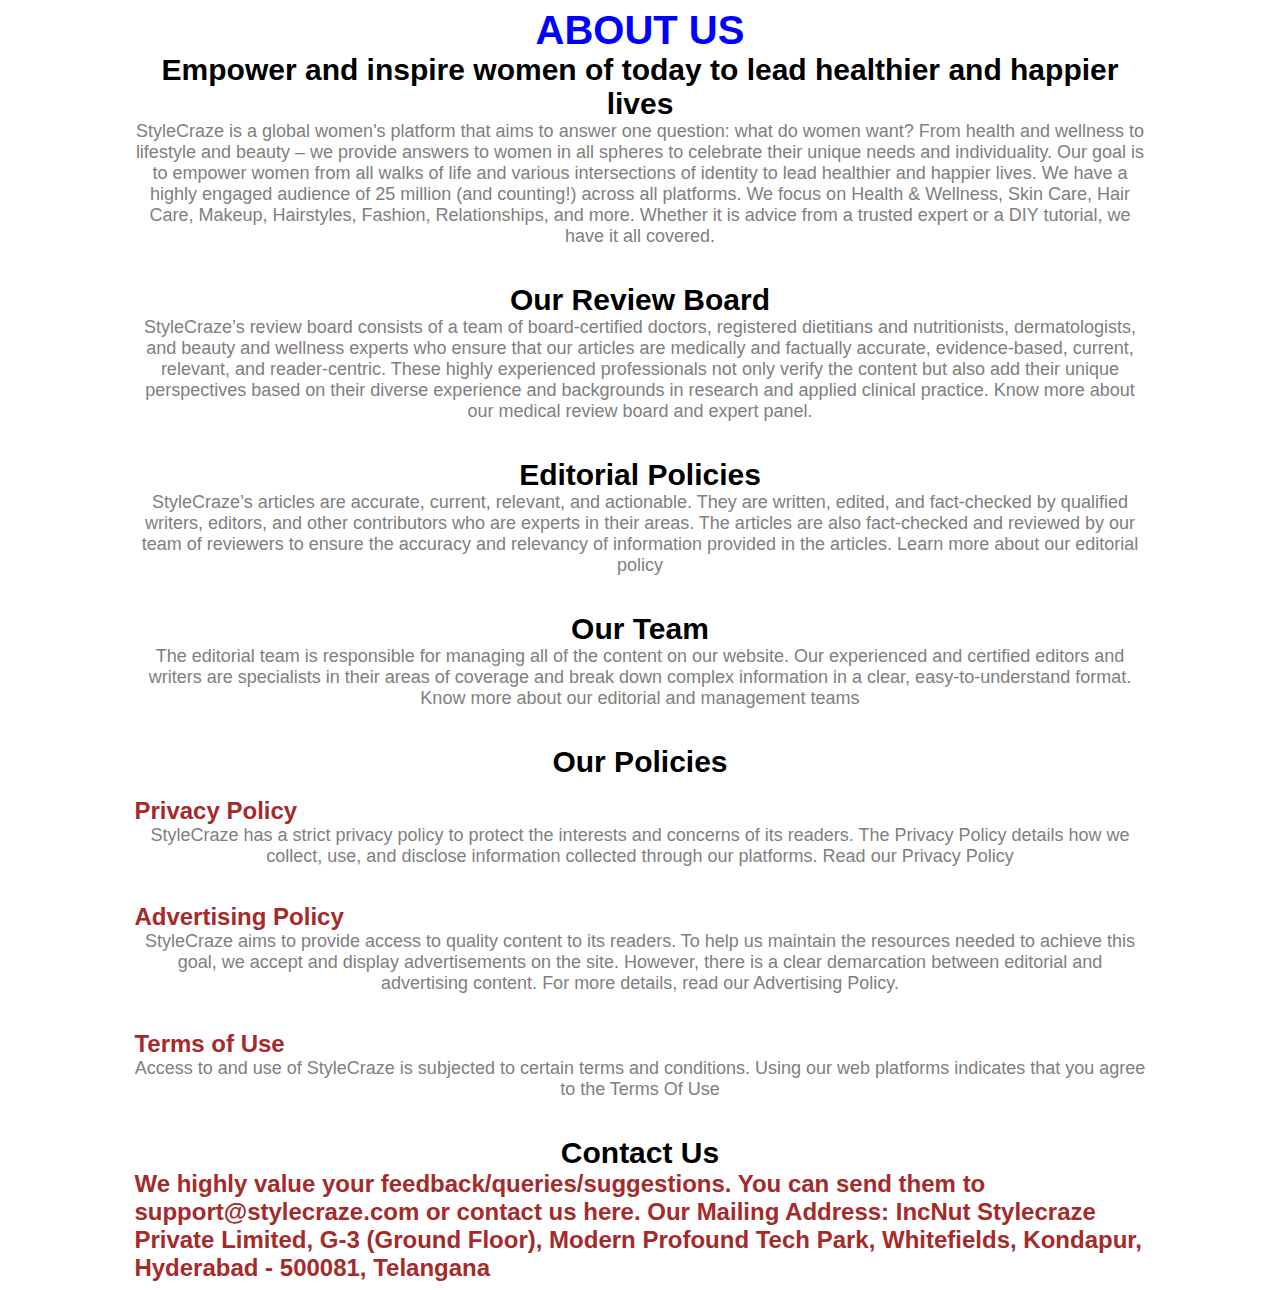
<file: about.html>
<!DOCTYPE html>
<html lang="en">
<head>
    <meta charset="UTF-8">
    <meta http-equiv="X-UA-Compatible" content="IE=edge">
    <meta name="viewport" content="width=device-width, initial-scale=1.0">
    <title>About us</title>
    <link rel="stylesheet" href="about.css">
</head>
<body>
    <h1>ABOUT US</h1>
    <h2>Empower and inspire women of today to lead healthier and happier lives</h2>
    <p>StyleCraze is a global women's platform that aims to answer one question: what do women want? From health and wellness to lifestyle and beauty – we provide answers to women in all spheres to celebrate their unique needs and individuality. Our goal is to empower women from all walks of life and various intersections of identity to lead healthier and happier lives.

        We have a highly engaged audience of 25 million (and counting!) across all platforms. We focus on Health & Wellness, Skin Care, Hair Care, Makeup, Hairstyles, Fashion, Relationships, and more. Whether it is advice from a trusted expert or a DIY tutorial, we have it all covered.</p>
        <br>
        <br>
        <h2>Our Review Board</h2>
        <p>StyleCraze’s review board consists of a team of board-certified doctors, registered dietitians and nutritionists, dermatologists, and beauty and wellness experts who ensure that our articles are medically and factually accurate, evidence-based, current, relevant, and reader-centric. These highly experienced professionals not only verify the content but also add their unique perspectives based on their diverse experience and backgrounds in research and applied clinical practice.

            Know more about our medical review board and expert panel.
            
            </p>
            <br>
            <br>
    <h2>Editorial Policies</h2>
    <p>StyleCraze’s articles are accurate, current, relevant, and actionable. They are written, edited, and fact-checked by qualified writers, editors, and other contributors who are experts in their areas. The articles are also fact-checked and reviewed by our team of reviewers to ensure the accuracy and relevancy of information provided in the articles.

        Learn more about our editorial policy</p>
        <br>
        <br>
        <h2>Our Team</h2>
        <p>The editorial team is responsible for managing all of the content on our website. Our experienced and certified editors and writers are specialists in their areas of coverage and break down complex information in a clear, easy-to-understand format.

            Know more about our editorial and management teams</p>

            <br>
            <br>
            <h2>Our Policies</h2><br>
            <h3>Privacy Policy</h3>
            <p>StyleCraze has a strict privacy policy to protect the interests and concerns of its readers. The Privacy Policy details how we collect, use, and disclose information collected through our platforms.

                Read our Privacy Policy</p>
                <br>
                <br>
                <h3>Advertising Policy</h3>
                <p>StyleCraze aims to provide access to quality content to its readers. To help us maintain the resources needed to achieve this goal, we accept and display advertisements on the site. However, there is a clear demarcation between editorial and advertising content.

                    For more details, read our Advertising Policy.</p>
                    <br>
                    <br>
                    <h3>Terms of Use</h3>
                    <p>Access to and use of StyleCraze is subjected to certain terms and conditions. Using our web platforms indicates that you agree to the Terms Of Use</p>
                    <br><br>
                    <h2>Contact Us</h2>
                    <h3>We highly value your feedback/queries/suggestions. You can send them to support@stylecraze.com or contact us here.

                        Our Mailing Address:
                        IncNut Stylecraze Private Limited,
                        G-3 (Ground Floor),
                        Modern Profound Tech Park,
                        Whitefields, Kondapur,
                        Hyderabad - 500081, Telangana</h3>
</body>
</html>
</file>
<file: about.css>
h1{
    text-align: center;
    width: 40%;
    margin: auto;
    font-family: 'Franklin Gothic Medium', 'Arial Narrow', Arial, sans-serif;
    font-size: 40px;
    color: blue;
}
h2{
    text-align: center;
    width: 80%;
    margin: auto;
    font-family: 'Trebuchet MS', 'Lucida Sans Unicode', 'Lucida Grande', 'Lucida Sans', Arial, sans-serif;
    font-size: 30px;
    color: black;
}
p{
    text-align: center;
    width: 80%;
    margin: auto;
    font-family: 'Franklin Gothic Medium', 'Arial Narrow', Arial, sans-serif;
    font-size: 18px;
    color: grey;
}
h3{
    text-align: left;
    width: 80%;
    margin: auto;
    font-family: 'Segoe UI', Tahoma, Geneva, Verdana, sans-serif;
    font-size: 24px;
    color: brown;
}
</file>
